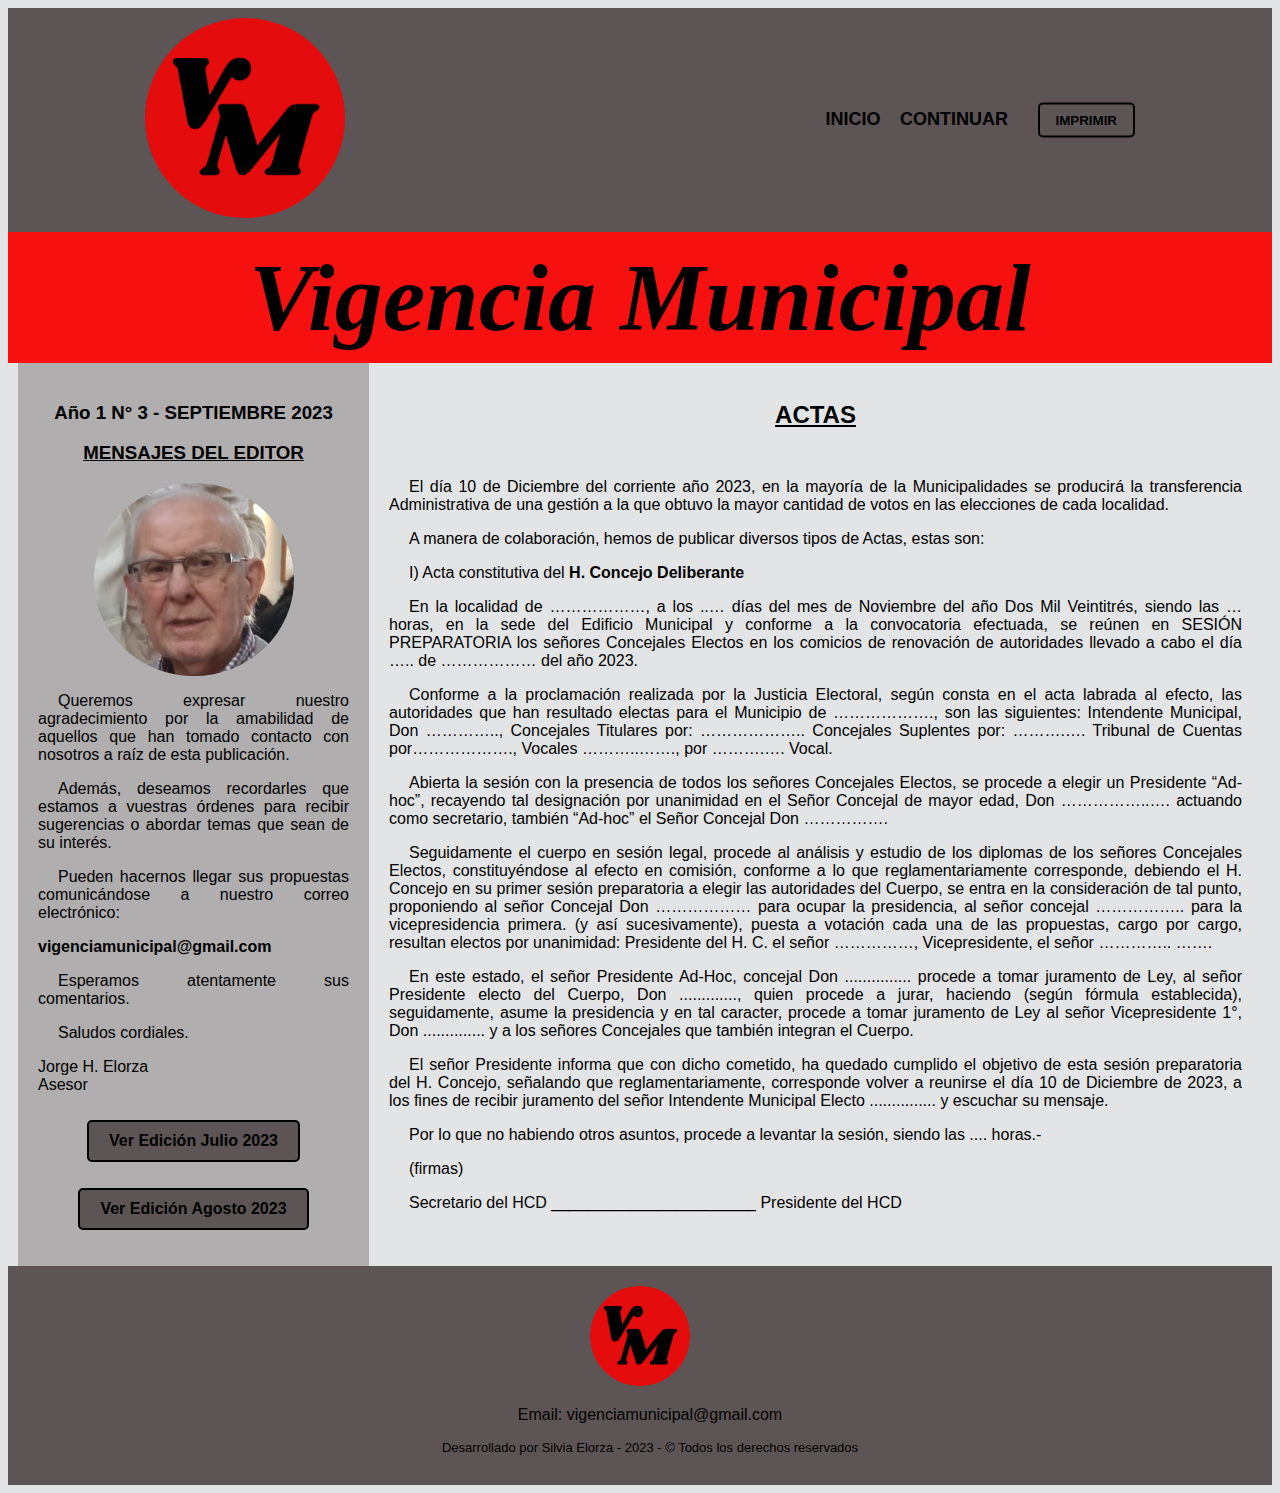
<file: index.html>
<!DOCTYPE html>
<html lang="es">
<head>
    <meta charset="UTF-8">
    <meta name="viewport" content="width=device-width, initial-scale=1.0">
  <title>VIGENCIA MUNICIPAL</title>
  <link rel="stylesheet" type="text/css" href="styles.css">
  <link href="https: //fonts.googleapis.com/css2? family= Shrikhand & display=swap" rel="stylesheet"></link>
</head>
<body>
    <header>
        <div class="caja">
            <img class="logo" src="imagenes/logoVMdef.png" alt="Logo de Vigencia Municipal">
            <nav>
                <ul class="lista-nav">
                    <li><a href="index.html">Inicio</a></li>
                    <li><a href="segunda.html">Continuar</a></li>
                    <li><a><button class="print-button" onclick="window.print()">IMPRIMIR</button></a></li>
                </ul>
            </nav>
        </div>
    </header>

    <main>
        <section class="principal">
            <h2 class="titulo-principal">Vigencia Municipal</h2>
        </section>

        <section class="contenidos">
            <div class="barra-lateral">
                <h3 class="datos-edicion">Año 1 N° 3 - SEPTIEMBRE 2023</h3>
                <h3 class="fecha"></h3>
                <h3 class="presentacion">MENSAJES DEL EDITOR</h3>
                <img class="perfil" src="imagenes/otraJorge.jpg" alt="Foto de Jorge Elorza">
                <article class="desarrollo-nota">
                    <p>Queremos expresar nuestro agradecimiento por la amabilidad de aquellos que han tomado contacto con nosotros a raíz de esta publicación.</p>
                    <p>Además, deseamos recordarles que estamos a vuestras órdenes para recibir sugerencias o abordar temas que sean de su interés.</p>
                    <p>Pueden hacernos llegar sus propuestas comunicándose a nuestro correo electrónico:</p>
                    <p class="firma"><strong>vigenciamunicipal@gmail.com</strong></p>
                    <p>Esperamos atentamente sus comentarios.</p>
                    <p>Saludos cordiales.</p>
                    <p></p>
                    <p class="firma">Jorge H. Elorza</p>
                    <p class="firma">Asesor</p>
                    <p class="edicion-anterior"><a href="https://silviaelorza.github.io/vigenciaMunicipal/" class="edicion-anterior"><button class="boton-ed-anterior">Ver Edición Julio 2023</button></a></p>
                    <p class="edicion-anterior"><a href="https://silviaelorza.github.io/vigenciaMuni/" class="edicion-anterior"><button class="boton-ed-anterior">Ver Edición Agosto 2023</button></a></p>
                </article>
            </div>
            <div class="columna-central">
                <h3 class="nota-portada">ACTAS</h3>
                <div class="guarda-decorativa"></div>
                <article class="desarrollo-nota">
                    <p>El día 10 de Diciembre del corriente año 2023, en la mayoría de la Municipalidades se producirá la transferencia Administrativa de una gestión a la que obtuvo la mayor cantidad de votos en las elecciones de cada localidad.</p>
                    <p>A manera de colaboración, hemos de publicar diversos tipos de Actas, estas son:</p>
                    <p>I)   Acta constitutiva del <strong>H. Concejo Deliberante</strong></p>
                    <p>En la localidad de ………………, a los ..… días del mes de Noviembre del año Dos Mil Veintitrés, siendo las … horas, en la sede del Edificio Municipal y conforme a la convocatoria efectuada, se reúnen en SESIÓN PREPARATORIA los señores Concejales Electos en los comicios de renovación de autoridades llevado a cabo el día ….. de ……………… del año 2023.</p>
                    <p>Conforme a la proclamación realizada por la Justicia Electoral, según consta en el acta labrada al efecto, las autoridades que han resultado electas para el Municipio de ………………., son las siguientes: Intendente Municipal, Don ………….., Concejales Titulares por: ……………….. Concejales Suplentes por: ……….…. Tribunal de Cuentas por………………., Vocales ………..……., por ……….…. Vocal.</p>
                    <p>Abierta la sesión con la presencia de todos los señores Concejales Electos, se procede a elegir un Presidente “Ad-hoc”, recayendo tal designación por unanimidad en el Señor Concejal de mayor edad, Don ……………..…. actuando como secretario, también “Ad-hoc” el Señor Concejal Don …………….</p>
                    <p>Seguidamente el cuerpo en sesión legal, procede al análisis y estudio de los diplomas de los señores Concejales Electos, constituyéndose al efecto en comisión, conforme a lo que reglamentariamente corresponde, debiendo el H. Concejo en su primer sesión preparatoria a elegir las autoridades del Cuerpo, se entra en la consideración de tal punto, proponiendo al señor Concejal Don ……………… para ocupar la presidencia, al señor concejal …………….. para la vicepresidencia primera. (y así sucesivamente), puesta a votación cada una de las propuestas, cargo por cargo, resultan electos por unanimidad: Presidente del H. C. el señor ……………, Vicepresidente, el señor ………….. …….</p>
                    <p>En este estado, el señor Presidente Ad-Hoc, concejal Don ............... procede a tomar juramento de Ley, al señor Presidente electo del Cuerpo, Don ............., quien procede a jurar, haciendo (según fórmula establecida), seguidamente, asume la presidencia y en tal caracter, procede a tomar juramento de Ley al señor Vicepresidente 1°, Don .............. y a los señores Concejales que también integran el Cuerpo.</p>
                    <p>El señor Presidente informa que con dicho cometido, ha quedado cumplido el objetivo de esta sesión preparatoria del H. Concejo, señalando que reglamentariamente, corresponde volver a reunirse el día 10 de Diciembre de 2023, a los fines de recibir juramento del señor Intendente Municipal Electo ............... y escuchar su mensaje.</p>
                    <p>Por lo que no habiendo otros asuntos, procede a levantar la sesión, siendo las .... horas.-</p>
                    <p>(firmas)</p>
                    <p>Secretario del HCD _______________________  Presidente del HCD</p>
                </article>
            </div>
        </section>
    </main>

    <footer>
        <img class="footer" src="imagenes/logoVMdef.png" alt="Logo Vigencia Municipal">
        <p>Email: vigenciamunicipal@gmail.com</p>
        <p class="copyright">Desarrollado por Silvia Elorza - 2023 - &copy Todos los derechos reservados</p>
    </footer>
</body>
</html>
</file>
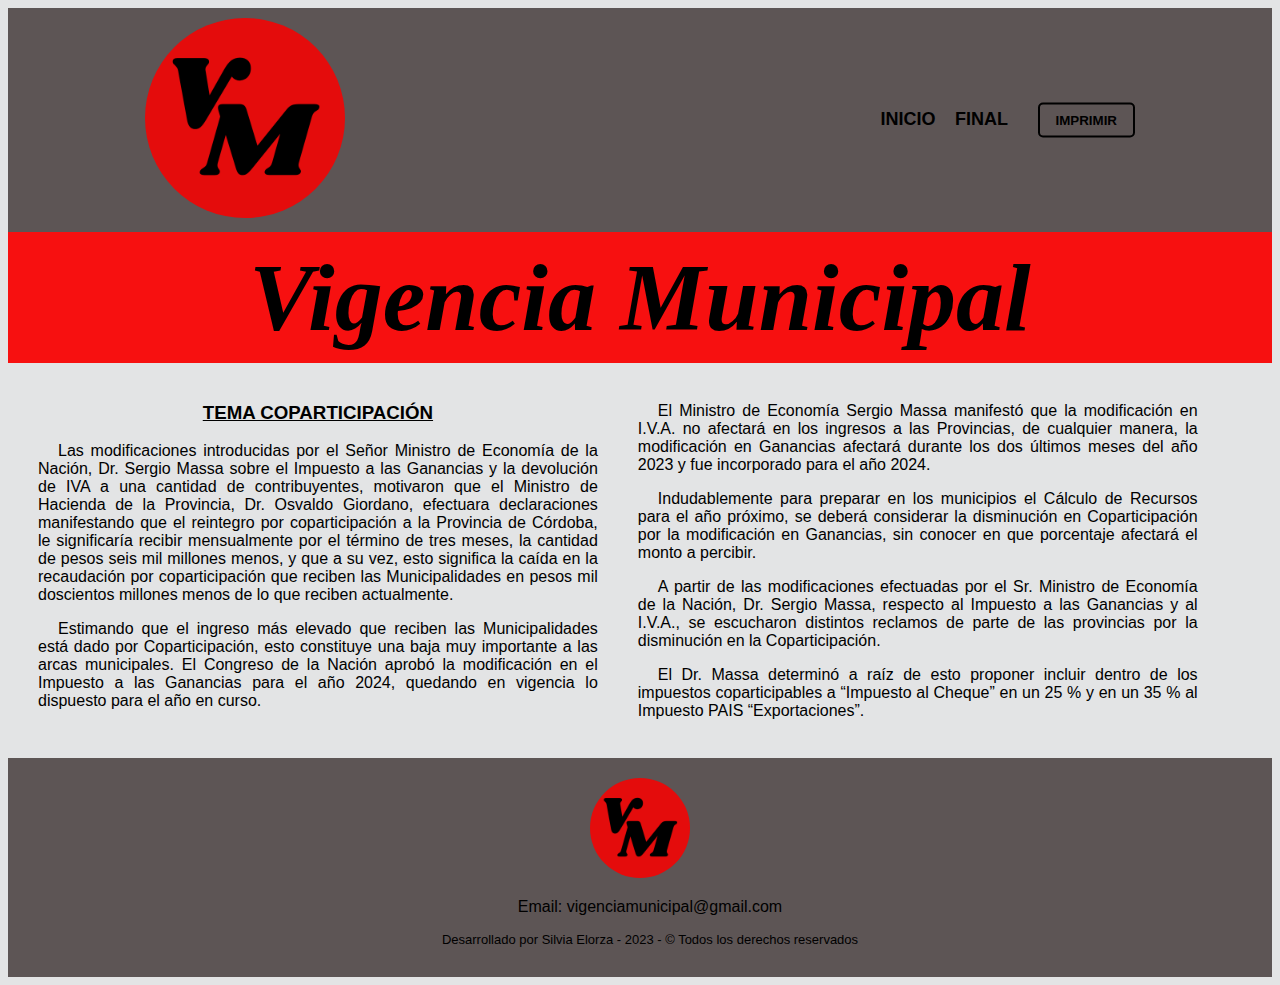
<file: segunda.html>
<!DOCTYPE html>
<html lang="es">
<head>
    <meta charset="UTF-8">
    <meta name="viewport" content="width=device-width, initial-scale=1.0">
  <title>VIGENCIA MUNICIPAL</title>
  <link rel="stylesheet" type="text/css" href="styles.css">
  <link href="https: //fonts.googleapis.com/css2? family= Shrikhand & display=swap" rel="stylesheet"></link>
</head>
<body>
    <header>
        <div class="caja">
            <img class="logo" src="imagenes/logoVMdef.png" alt="Logo de Vigencia Municipal">
            <nav>
                <ul>
                    <li><a href="index.html">Inicio</a></li>
                    <li><a href="segunda.html">Final</a></li>
                    <li><a><button class="print-button" onclick="window.print()">IMPRIMIR</button></a></li>
                </ul>
            </nav>
        </div>
    </header>

    <main>
        <section class="principal">
            <h2 class="titulo-principal">Vigencia Municipal</h2>
        </section>

        <section class="contenidos">
            <div class="columna-uno">
                <h3 class="titulos-secundarios">TEMA COPARTICIPACIÓN</h3>
                <article class="desarrollo-nota">
                    <p>Las modificaciones introducidas por el Señor Ministro de Economía de la Nación, Dr. Sergio Massa sobre el Impuesto a las Ganancias y la devolución de IVA a una cantidad de contribuyentes, motivaron que el Ministro de Hacienda de la Provincia, Dr. Osvaldo Giordano, efectuara declaraciones manifestando que el reintegro por coparticipación a la Provincia de Córdoba, le significaría recibir mensualmente por el término de tres meses, la cantidad de pesos seis mil millones menos, y que a su vez, esto significa la caída en la recaudación por coparticipación que reciben las Municipalidades en pesos mil doscientos millones menos de lo que reciben actualmente.</p>
                    <p>Estimando que el ingreso más elevado que reciben las Municipalidades está dado por Coparticipación, esto constituye una baja muy importante a las arcas municipales. El Congreso de la Nación aprobó la modificación en el Impuesto a las Ganancias para el año 2024, quedando en vigencia lo dispuesto para el año en curso.</p>
                    <p></p>
                    <p></p>
                    <p></p>
                    <p></p>
                    <p></p>
                    <p><strong><span></span></strong> <strong><span></span></strong></p>
                    <p><strong><span></span></strong></p>
                    <p><strong><span></span></strong></p>
                    
                </article>
            </div>
            <div class="columna-dos">
                <h3 class="titulos-secundarios"></h3>
                <article class="desarrollo-nota">
                    <p>El Ministro de Economía Sergio Massa manifestó que la modificación en I.V.A. no afectará en los ingresos a las Provincias, de cualquier manera, la modificación en Ganancias afectará durante los dos últimos meses del año 2023 y fue incorporado para el año 2024.</p>
                    <p>Indudablemente para preparar en los municipios el Cálculo de Recursos para el año próximo, se deberá considerar la disminución en Coparticipación por la modificación en Ganancias, sin conocer en que porcentaje afectará el monto a percibir.</p>
                    <p>A partir de las modificaciones efectuadas por el Sr. Ministro de Economía de la Nación, Dr. Sergio Massa, respecto al Impuesto a las Ganancias y al I.V.A., se escucharon distintos reclamos de parte de las provincias por la disminución en la Coparticipación.</p>
                    <p>El Dr. Massa determinó a raíz de esto proponer incluir dentro de los impuestos coparticipables a “Impuesto al Cheque” en un 25 % y en un 35 % al Impuesto PAIS “Exportaciones”.</p>
                </article>
                <h3 class="titulos-secundarios"></h3>
                <article class="desarrollo-nota">
                    <p></p>
                    <p></p>
                    <p></p>
                    
                </article>
            </div>
        </section>
    </main>

    <footer>
        <img class="footer" src="imagenes/logoVMdef.png" alt="Logo Vigencia Municipal">
        <p>Email: vigenciamunicipal@gmail.com</p>
        <p class="copyright">Desarrollado por Silvia Elorza - 2023 - &copy Todos los derechos reservados</p>
    </footer>
</body>
</html>
</file>
<file: styles.css>
body {
    flex-wrap: wrap;
    background-color: #e3e4e5;
    font-family: Arial, sans-serif;
  }
  
  header {
    display: flex;
    background-color: #5d5555;
    padding: 10px;
  }
  
  .caja{
    width: 990px;
    position: relative;
    margin: 0 auto;
  }
  
  .logo{
    width: 200px;
    height: auto;
    border-radius: 90%;
  }
  
  nav{
    display: flex;
    justify-content: space-between;
    position: absolute;
    top:50%;
    right: 0;
    transform: translateY(-50%);
    align-items: baseline;
  }
  nav li{
    display: inline;
    margin: 0 0 0 15px;
  }
  
  nav a{
    text-transform: uppercase;
    color: #000000;
    font-weight: bold;
    font-size: 18px;
    text-decoration: none;
  }
  
  .print-button{
    background-color: #5d5555;
    border: 2px solid #000000;
    padding: 8px 16px;
    margin-left: 10px;
    cursor: pointer;
    font-weight: bold;
    border-radius: 5px;
  }
  
  nav a:hover{
    color: #c78c19;
    text-decoration: underline;
  }
  
  .container {
      max-width: 800px;
      margin: 0 auto;
      padding: 20px;
      background-color: #702424;
      border: 1px solid #cccccc;
    }
    
    a {
      color: #007bff;
      text-decoration: none;
    }
    
    .button {
      display: inline-block;
      padding: 10px 20px;
      background-color: #007bff;
      color: #ffffff;
      border-radius: 5px;
    }
    
    .button:hover {
      background-color: #0056b3;
    }
  
    .principal{
      padding: 3m 0;
      background: #562dbb;
      width: 940 px;
      margin: 0 auto;
    }
  
    .titulo-principal{
      background: #f71010;
      text-align: center;
      font-family: "Shrikhand";
      font-style: italic;
      font-weight: bold;
      font-size: 6em;
      margin: 0 0 0;
      clear: left;
      padding: 10px 0;
    }
  
    .contenidos{
      display: flex;
      padding: 0 10px;
    }
  
    .barra-lateral{
      flex-basis: 25%;
      background-color: #b0aeae;
      padding: 20px;
    }
  
    .presentacion{
      text-decoration: underline;
    }
  
    .perfil{
      display: block;
      width: 200px;
      height: auto;
      border-radius: 90%;
      margin-left: auto;
      margin-right: auto;
    }

    .edicion-anterior{
        text-align: center;
        text-indent: 0;
    }

    .boton-ed-anterior {
        background-color: #5d5555;
        color: black;
        border: 2px solid #000000;
        padding: 10px 20px;
        border-radius: 5px;
        text-align: center;
        text-decoration: none;
        display: inline-block;
        font-size: 16px;
        font-weight: bold;
        margin-top: 10px;
        cursor: pointer;
    }
    
  
    .columna-central{
      flex: 1;
      background-color: #e3e4e5;
      padding: 20px;
    }
  
    .foto-nota{
      display: block;
      width: 370px;
      height: auto;
      border-radius: 5%;
      margin: 20px auto 20px auto;
    }

    .guarda-decorativa{
      display: block;
      width: 370px;
      height: 5px;
      background-color: #e3e4e5;
      margin: 20px auto 20px auto;
    }
  
    .titulos-secundarios{
      text-decoration: underline;
    }
  
    .columna-uno, .columna-dos{
      width: 45%;
      display: inline-block;
      padding: 20px;
    }
  
    h3, h4{
      text-align: center;
    }
  
    .desarrollo-nota{
      text-align: justify;
    }
  
    .nota-portada{
      font-size: 1.5em;
      text-decoration: underline;
      margin-top: 18px;
    }
  
    .agregados{
      border-radius: 5%;
      border: 2px solid black;
      padding: 10px;
    }
  
    p {
      text-indent: 20px;
      color: #000000;
      margin-bottom: 1em;
    }
  
    .firma{
      text-indent: 0;
      margin: 0 0;
    }
  
    p strong{
      font-weight: bold;
    }

    p span{
        text-decoration: underline;
    }
  
    .columna-unica{
      margin-left: auto;
      margin-right: auto;
      padding: 20px;
    }
  
    .cuadro-cop{
      display: block;
      width: 90%;
      height: auto;
      border-radius: 5%;
      margin: 40px auto 40px auto;
      border: 1px solid black;
      padding: 10px;
    }
  
  form{
    margin: 40px 0;
    text-align: center;
  }
  
  .caja-suscriptores{
    width: 60%;
    margin-left: auto;
    margin-right: auto;
  }
  
  form label, form legend{
      display: block;
      font-size: 20px;
      margin: 0 0 10px;
      align-items: center;
  }
  
  .input-padron{
      display: block;
      margin-left: auto;
      margin-right: auto;
      margin-bottom: 20px;
      padding: 10px 25px;
      width: 50%;
  }
  
  .checkbox{
      margin:20px 0;
  }
  
  .enviar{
      width: 40%;
      padding: 15px 0;
      font-size: 18px;
      font-weight: bold;
      color:white;
      background: orange;
      border:none;
      border-radius: 5px;
      transition: 1s all;
      cursor:pointer;
  }
  
  .enviar:hover{
      background: darkorange;
      transform: scale(1.2);
  }
    footer{
      text-align: center;
      background-color: #5d5555;
      padding: 20px;
    }
  
    img.footer{
      width: 100px;
      height: auto;
      border-radius: 90%;
    }
  
    .copyright{
      color: #000000;
      font-size: 13px;
      margin: 10px;
    }
  
    @media print{
      .print-button{
        display:none
      }
  
      *{
        margin: 10px 10px 10px 10px;
      }
  
      .logo{
        width: 100px;
      }
      .titulo-principal{
        font-size: 3em;
        padding: 0 0;
      }
  
      .contenidos{
        flex-wrap: wrap;
      }
  
      .barra-lateral{
        flex: 1;
        padding: 0 20px;
      }

      .datos-edicion{
        margin-top: 20px;
      }

      .presentacion{
        margin-top: 30px;
      }

      .perfil{
        width: 120px;
        margin-top: 30px;
      }

      .desarrollo-nota{
        margin-top: 20px;
      }

      .edicion-anterior{
        margin-top: 40px;
      }
  
      .columna-central{
        padding: 0 10px;
      }
    
      .nota-portada{
        margin-top: 120px;
      }
  
      .agregados{
        padding: 0 10px;
      }
  
      p{
        margin: 0 0;
      }
  
      .columna-uno, .columna-dos{
        display: block;
        width: 100%;
        padding: 10px 0;
      }
  
      .columna-dos{
        margin-top: 0;
      }
      
      form{
        margin: 20px 0;
      }
  
      footer{
        padding: 0 0;
      }
  
      img.footer{
        display: none;
      }
    }
  
    @media screen and (max-width:680px) {
      .logo{
        width: 150px;
      }
      nav{
        flex-direction: row;
        flex-wrap: wrap;
        width: 40%;
      }
  
      nav li{
        display: block;
        margin: 0 0 0 0;
        text-align: center;
      }
      nav a{
        flex-direction: column;
      }
      .titulo-principal{
        font-size: 4em;
      }
  
      .contenidos{
        flex-wrap: wrap;
      }
  
      .barra-lateral{
        flex: 1;
      }
  
      .columna-uno, .columna-dos{
        display: block;
        width: 100%;
      }
    }
</file>
